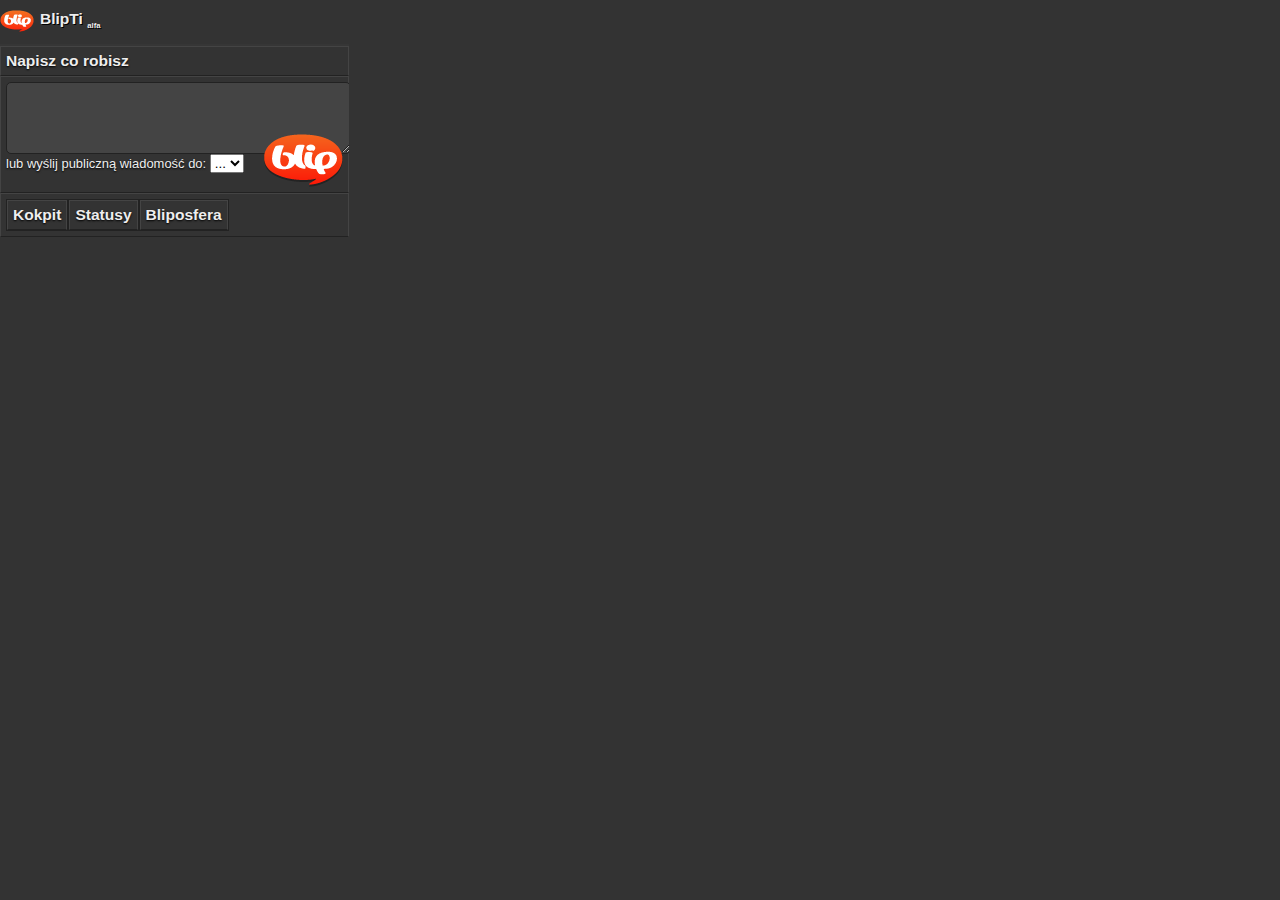
<file: Resources/index.html>
<!DOCTYPE HTML PUBLIC "-//W3C//DTD HTML 4.01 Transitional//EN" "http://www.w3.org/TR/html4/loose.dtd">
<html>
<head>

<meta http-equiv="Content-Type" content="text/html; charset=utf-8">
<link href="css/blipti.css" media="screen" rel="stylesheet"/>
<script type="text/javascript" src="jquery-1.3.2.js"></script>
<script type="text/python" src="app://blipapi.py"></script>


<script type="text/python">

def get_all_statuses():
	blipapi = BlipAPI();
	return blipapi.get_all_statuses(10)
	
def get_all_bliposphere():
	blipapi = BlipAPI();
	return blipapi.get_all_bliposphere(10)

def get_user(user):
	blipapi = BlipAPI();
	return blipapi.get_user(user)
	
def	get_avatar(user):
	blipapi = BlipAPI();
	return blipapi.get_avatar(user)

</script>

<script type="text/javascript" language="javascript"><!--
//var db = Titanium.Database.open('database-name');
//db.execute("select * from table");


var BlipTi = {
	
	render_get_all_dashboard: function() {

		data = get_all_statuses()
		data = Titanium.JSON.parse(data)

		var self = this;

		$('#dashboard .blips').remove();
		$(data).each(function(k, item) {
			var blip = self.createBlip(item);
			$('#dashboard .blips').append(blip);
		});
	},

	render_get_all_statuses: function() {

		data = get_all_statuses()
		data = Titanium.JSON.parse(data)

		var self = this;

		$('#statuses .blips').remove();
		$(data).each(function(k, item) {
			var blip = self.createBlip(item);
			$('#statuses .blips').append(blip);
		});
	},
	
	render_get_all_bliposphere: function() {

		data = get_all_statuses()
		data = Titanium.JSON.parse(data)

		var self = this;

		$('#bliposphere .blips').remove();
		$(data).each(function(k, item) {
			var blip = self.createBlip(item);
			$('#bliposphere .blips').append(blip);
		});
	},

	_users: {},

	get_user: function (user) {
		if (this._users[user] == undefined) {
			this._users[user] = get_user(user);
			this._users[user] = Titanium.JSON.parse(this._users[user])
		}
		return this._users[get_user];
	},
	
	_avatar: {},

	get_avatar: function (user) {
		if (this._avatar[user] == undefined) {
			this._avatar[user] = get_avatar(user);
//			if (typeof this._avatar[user] == 'string') {
//				try {
//					this._avatar[user] = Titanium.JSON.parse(this._avatar[user]);
//				} catch (Exception) {}
//			}
		}
		return this._avatar[get_user];
	},
	
	prepareBody: function(body) {
		return body.replace(/(http:\/\/[^\s]+)/gi, function(link) {
			// czy jest to link z YouTube
			if (matched = link.match(/http:\/\/www\.youtube\.com\/watch\?v=[\wd\-]+/gi)) {
				for (var i = matched.length - 1; i >= 0; i--){
					var id = matched[i].replace(/http:\/\/www\.youtube\.com\/watch\?v=/,'');
					return '<object width="320" height="265">'+
						'<param name="movie" value="http://www.youtube.com/v/'+ id +'=pl&fs=1&color1=0x3a3a3a&color2=0x999999"></param>'+
						'<param name="allowFullScreen" value="true"></param>'+
						'<param name="allowscriptaccess" value="always"></param>'+
						'<embed src="http://www.youtube.com/v/'+ id +'&hl=pl&fs=1&color1=0x3a3a3a&color2=0x999999" type="application/x-shockwave-flash" allowscriptaccess="always" allowfullscreen="true" width="320" height="265"></embed>'+
					'</object>';
				};
			} else {
				return '<a href="'+ link +'">'+ link +'</a>';
			}
		});
	},

	createBlip: function(item) {
//	'id': 1,
//  'created_at': "2007-10-18 11:27:20",
//  'transport': {'id': 6, 'name': 'www'},
//  'body': 'foobar http://rdir.pl/jk2hg',
//  'type': 'Status',
//  'user_path': '/users/frania'

		var body = this.prepareBody(item.body);

		var user = item.user_path.replace('/users/','');
		var avatar = null; //this.get_avatar(user);

		var avatar_url = (typeof avatar == 'object')
				? '/img/avatar.jpg' : '/img/avatar.jpg';

		var blip = $('<li class="blip">'+
			'<div class="wrapper">'+
				'<div class="avatar">'+
					'<img src="'+ avatar_url +'" alt="'+ user +'"/>'+
				'</div>'+
				'<div class="main">'+
					'<div class="head">'+
						'<h3 class="user">'+ user +'</h3>'+
						'<span class="created_at">'+ item.created_at +'</span>'+
					'</div>'+
					'<div class="body">'+ body +'</div>'+
				'</div>'+
			'</div>'+
			
			'<div class="foot">'+
				'<span class="transport">wysłano przez: '+ item.transport.name +'</span>'+

				'<ul class="options">'+
					'<li class="option">usuń</li>'+
					'<li class="option">link</li>'+
					'<li class="option">cytuj</li>'+
					'<li class="option">odpowiedz</li>'+
				'</ul>'+
			'</div>'+

		'</li>');
		
		return blip;
	}
}; 

//var data = 'asd dsaas ddasasd dsaasd dasasd http://www.youtube.com/watch?v=PPnhiVe9B0A&feature=rec-HM-rn dsaasd dasasd das techwp: Ocen.pl własnością Point Group http://tech.wp.pl/kat,1009785,title,Ocenpl-wlasnoscia-Point-Group,wid,11392052,wiadomosc.html | http://blip.pl/s/14629621';
//var matched = [];
//		data.match('#\s+(http://www.youtube.com/.*)\s+#i', matched);
//		alert(matched);

jQuery(document).ready(function() {
//	BlipTi.render_get_all_dashboard();
//	BlipTi.render_get_all_statuses();
//	BlipTi.render_get_all_bliposphere();
});



var no = Titanium.Notification.createNotification({title: 'Title1',message: 'Message'});
no.setMessage("Sets the callback function fired when a Notification object is clicked");
no.setTitle("Title");
//hide ( animate )
//    Hides a notification object
//setCallback ( callback )
//    Sets the callback function fired when a Notification object is clicked
//setDelay ( delay )
//    Sets the delay time before a Notification object is displayed
//setIcon ( icon )
//    Sets the icon of a Notification object
//setMessage ( message )
//    Sets the message of a Notification object
//setTitle ( title )
//    Sets the title of a Notification object
//show ( animate, autohide )
//    Displays the Notification object 

//Titanium.Notification.showNotification(no);

//set up menu
var menu = Titanium.UI.createMenu();
var file = Titanium.UI.createMenuItem("File");
file.addItem("Quit");
menu.appendItem(file);


var blip = Titanium.UI.createMenuItem("Blip");
blip.addItem("Odśwież kokpit", function() {
	BlipTi.render_get_all_dashboard();
});
blip.addItem("Odśwież statusy", function() {
	BlipTi.render_get_all_statuses();
});
blip.addItem("Odśwież bliposfere", function() {
	BlipTi.render_get_all_bliposphere();
});
menu.appendItem(blip);
//
//
//var help = Titanium.UI.createMenuItem("Help");
//help.addItem("About", function () {
//	console.log("Klikam 'About'");
//});
//
//
Titanium.UI.setMenu(menu);
//Titanium.UI.setBadge("1");
//
//var tray = Titanium.UI.addTray("app://img/blip26.png", function() {
//	var currentWindow = Titanium.UI.getCurrentWindow();
//	if (currentWindow.isVisible()) {
//		currentWindow.setVisible(false);
//	} else {
//		currentWindow.setVisible(true);
//		currentWindow.focus();
//	}
//});
//
//// Ikonki
//Titanium.UI.setBadge("26", 'app://img/blip26.png');
//Titanium.UI.setDockIcon('app://img/blip34.png');
//Titanium.UI.setIcon('app://img/blip34.png');

//options = {}
//Titanium.UI.showDialog(options);


//-->
</script>
</head>

<body id="main">

  <div class="container">
	
	<div id="head">
		<h1 class="logo">BlipTi <sub>alfa</sub></h1>
	</div>
	<div id="form">
		<h2 class="title">Napisz co robisz</h2>
		<form class="box">
				<textarea></textarea>
				<p>lub wyślij publiczną wiadomość do:
				<select>
					<option>...</option>
				</select></p>

				<input type="submit" value="" name="submit"/>
		</form>
	</div>

	<div class="wrapper box">
		
		<!-- Kokpit, wszystko co obserwujesz .. -->
		<div id="dashboard" class="panel">
			<h2 class="title">Kokpit</h2>
	
			<ul class="blips"></ul>
		</div>
		
		<!-- wiadomości skierowane do użytkownika -->
		<div id="statuses" class="panel">
			<h2 class="title">Statusy</h2>

			<ul class="blips"></ul>
		</div>
		
		<!-- wiadomości skierowane do użytkownika -->
		<div id="bliposphere" class="panel">
			<h2 class="title">Bliposfera</h2>
	
			<ul class="blips"></ul>
		</div>
	</div>

</div>
  
</body>
</html>
</file>
<file: Resources/css/blipti.css>
html, body {
	margin: 0;
	padding: 0;
	height: 100%;

	color: #eee;
	text-shadow: 1px 1px 0 #000;
	font-family: Arial, Helvetica, sans-serif;
	font-size: 90%;
	background-color: #333;
	
}

.container {
	overflow: hidden;
	display:table;
}

.panel {
	display:table-cell;
	vertical-align: top;
	border: 1px solid #222;
}

.box,
.blip,
.title,
.panel .title {
	margin: 0;
	padding: 5px;
	text-shadow: 0 1px 2px #000;
	border: 1px solid #444;
	border-bottom: 1px solid #222;
}

.title {
	font-size: 1.2em;
}

.options {
	float: right;
	overflow: hidden;
	margin-right: 5px;
}
.option {
	float: left;
	display: inline;
	list-style: none;
	margin-right: 5px;
}

.blips {
	margin:0;
	padding:0;
	/*border: 1px solid #222;*/
}
.blip {
	position:relative;
	height: 90px;
	list-style: none;	
}

.blip .wrapper {
	display: table;
}
.blip .head {
	font-size: .8em;
	color: #6f6f6f;
}
.blip .body {
	clear:both;
	font-size: 1em;
}
.blip .foot {
	position: absolute;
	bottom: 3px;
	width: 100%;

	font-size: .8em;
	color: #7f7f7f;
	z-index:999;
}

.blip .avatar,
.blip .main {
	display: table-cell;
	vertical-align: top;
}
.blip .avatar {
	width: 55px;
}
.blip .main {
	width: 100%;
}

.blip .user {
	float:left;
	margin:0;
	padding: 0;
}
.blip .created_at {
	float:right;
}
.blip .avatar {}
.blip .avatar img {
	width: 50px;
	height: 50px;
	margin: 0 5px 5px 0;
	border: 1px solid silver;
}
.blip .transport {}

.blip .options {}
.blip .option {}

#head {
	display:block;
	clear:both;
	overflow:hidden;
	border-bottom: 2px solid #363636;
}

#head .logo {
	float: left;
	font-size: 1.2em;
	padding-left: 40px;
	height: 23px;
	background: transparent url("../img/blip34.png") 0 0 no-repeat;
}
#head .logo sub {
	font-size: .5em;
}

#head .

#form {
	overflow:hidden;
}

#form textarea {
	display:block;
}
#form p {
	float:left;
	margin: 0;
}
#form input[type=submit] {
	width: 79px;
	height: 53px;
	margin-top: -20px;
	margin-left: 20px;
	border:0;
	background: transparent url('../img/logo-small.png') no-repeat 0 0;
}
fieldset {
	border-color:#444444 #444444 #222222;
	border-style:solid;
	border-width:1px;
	font-size:.9em;
	margin:0;
	padding:5px;
	text-shadow:0 1px 2px #000000;
}

textarea {
	width: 99%;
	height: 60px;
	padding: 5px;

	font-size: 1em;
	font-family:inherit;
	color: #fff;
	text-shadow: 0 1px 2px #000;

	background-color: #444;
	border: 1px solid #222;

	-moz-border-radius: 5px;
	-webkit-border-radius: 5px;
}
</file>
